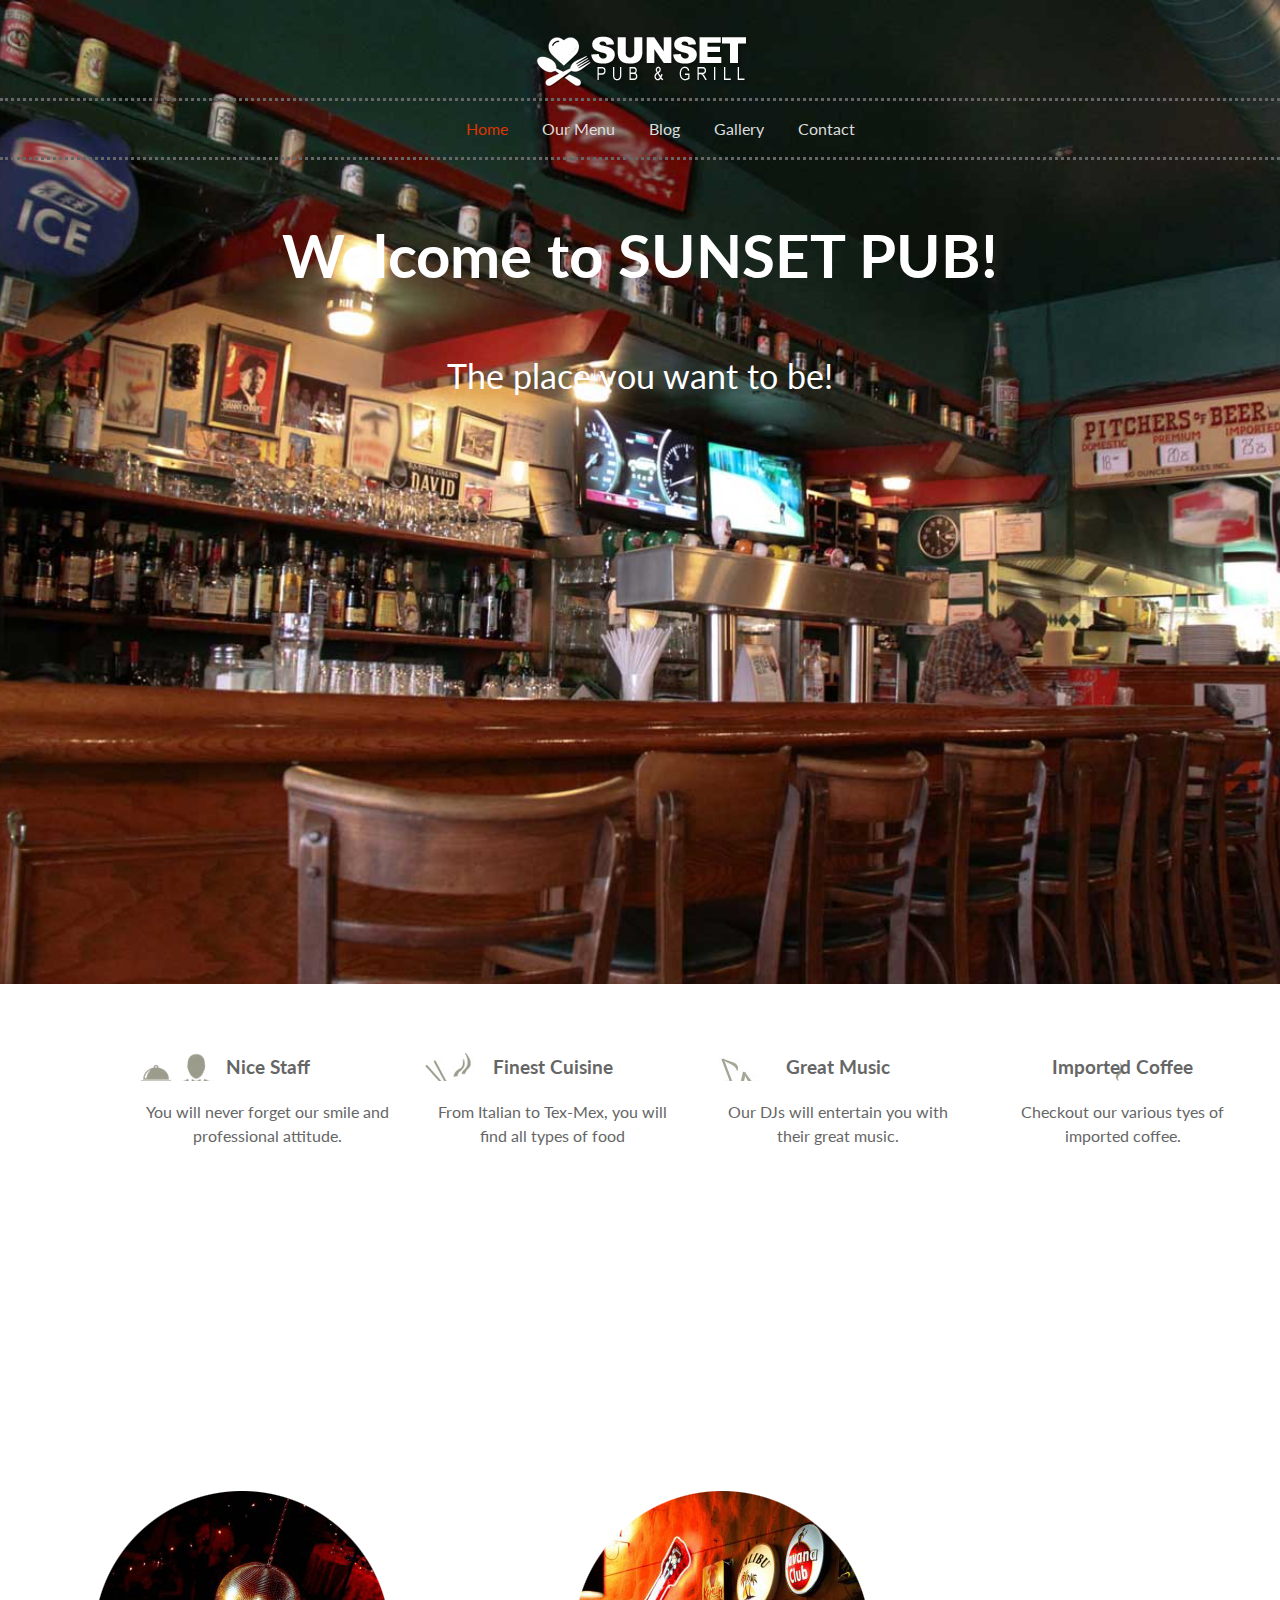
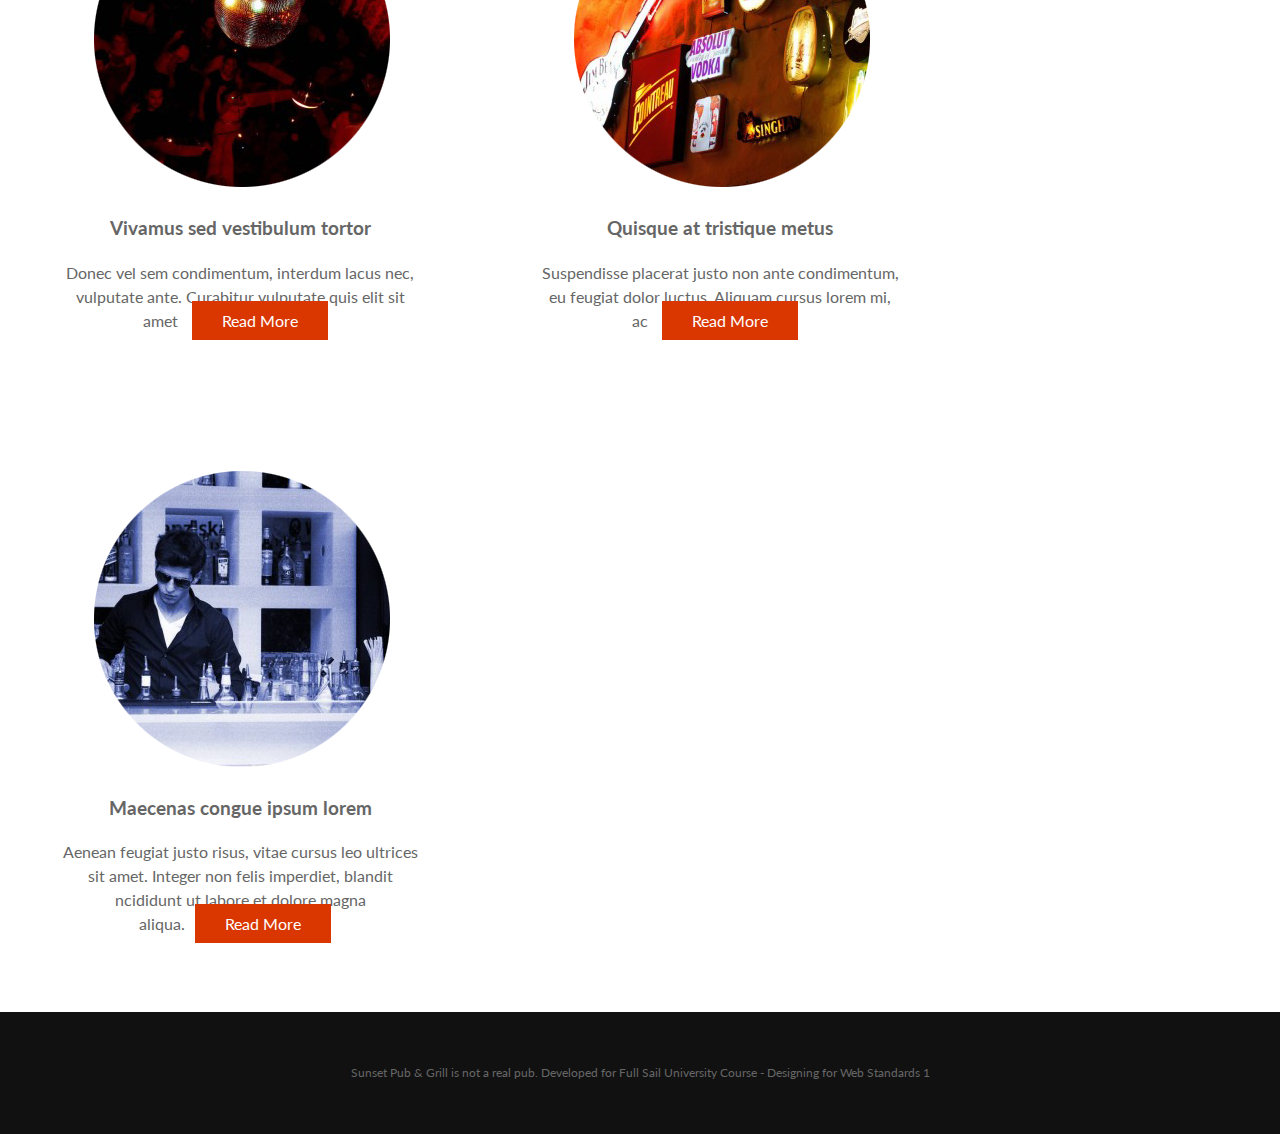
<file: Week3/Peters-Janay-Practical/index.html>
<!DOCTYPE html>
<html lang="en">
	<head>
		<meta charset="utf-8">
		<title>Sunset Pub &amp; Cafe</title>
		<link href='http://fonts.googleapis.com/css?family=Lato:400,900' rel='stylesheet' type='text/css' />
		<link rel="stylesheet" type="text/css" href="css/styles.css">
	</head>
	<!-- DO NOT MODIFY HTML -->
	<body>
		<!-- begin header -->
		<header>
		
			<h1>Sunset Pub &amp; Grill</h1>
				
			<!-- begin nav -->
			<nav>

				<ul>					
					<li><a href="#" id="current-page">Home</a></li>
					<li><a href="#">Our Menu</a></li>
					<li><a href="#">Blog</a></li>
					<li><a href="#">Gallery</a></li>
					<li><a href="#">Contact</a></li>								
				</ul>
				
			</nav>
			<!-- end nav -->
			
			<!-- begin slogan -->		
			<div id="slogan">
				
				<h2>Welcome to SUNSET PUB!</h2>
				
				<p>The place you want to be!</p>					
		
			</div>
			<!-- end slogan -->

		</header>		
		<!-- end header -->

		<!-- begin promo -->
		<section id="promo">
	
			<div id="promo-first-col" class="promo-col">

				 <h3 id="coffee">Imported Coffee</h3>

				 <p>Checkout our various tyes of imported coffee.</p> 				

			</div>

			<div class="promo-col">

				 <h3 id="music">Great Music</h3> 

				 <p>Our DJs will entertain you with their great music.</p> 
			
			</div>

			<div class="promo-col">

				 <h3 id="food">Finest Cuisine</h3>

				 <p>From Italian to Tex-Mex, you will find all types of food</p>				

			</div>

			<div class="promo-col">

				 <h3 id="service">Nice Staff</h3>

				 <p>You will never forget our smile and professional attitude.</p>				

			</div>

		</section>
		<!-- end promo -->
		
		<!-- begin featured -->
		<section id="featured">
			
			<h2>Featured</h2>

			<div id="featured-first-col" class="featured-col">
				
				<img src="images/nightlife01.png" alt="Disco!" height="300" width="300" />				
								
				<h3>Vivamus sed vestibulum tortor</h3>
				
				<p>Donec vel sem condimentum, interdum lacus nec, vulputate ante. Curabitur vulputate quis elit sit amet <a class="read-more" href="#">Read More</a></p>
				
			</div>
			
			<div class="featured-col">
				
				<img src="images/nightlife02.png" alt="Wall of fame" height="300" width="300" />					
								
				<h3>Quisque at tristique metus</h3>
				
				<p>Suspendisse placerat justo non ante condimentum, eu feugiat dolor luctus. Aliquam cursus lorem mi, ac <a class="read-more" href="#">Read More</a></p>
		
			</div>	
				
			<div class="featured-col">

				<img src="images/nightlife03.png" alt="Bill is on fire!" height="300" width="300" />					
												
				<h3>Maecenas congue ipsum lorem</h3>
				
				<p>Aenean feugiat justo risus, vitae cursus leo ultrices sit amet. Integer non felis imperdiet, blandit ncididunt ut labore et dolore magna aliqua.<a class="read-more" href="#">Read More</a></p>
				
			</div>		
			
		</section>
		<!-- end featured -->
		
		<!-- begin footer -->
		<footer>

			<p>Sunset Pub &amp; Grill is not a real pub. Developed for Full Sail University Course - Designing for Web Standards 1</p>

		</footer>
		<!-- end footer -->
	</body>
</html>
</file>
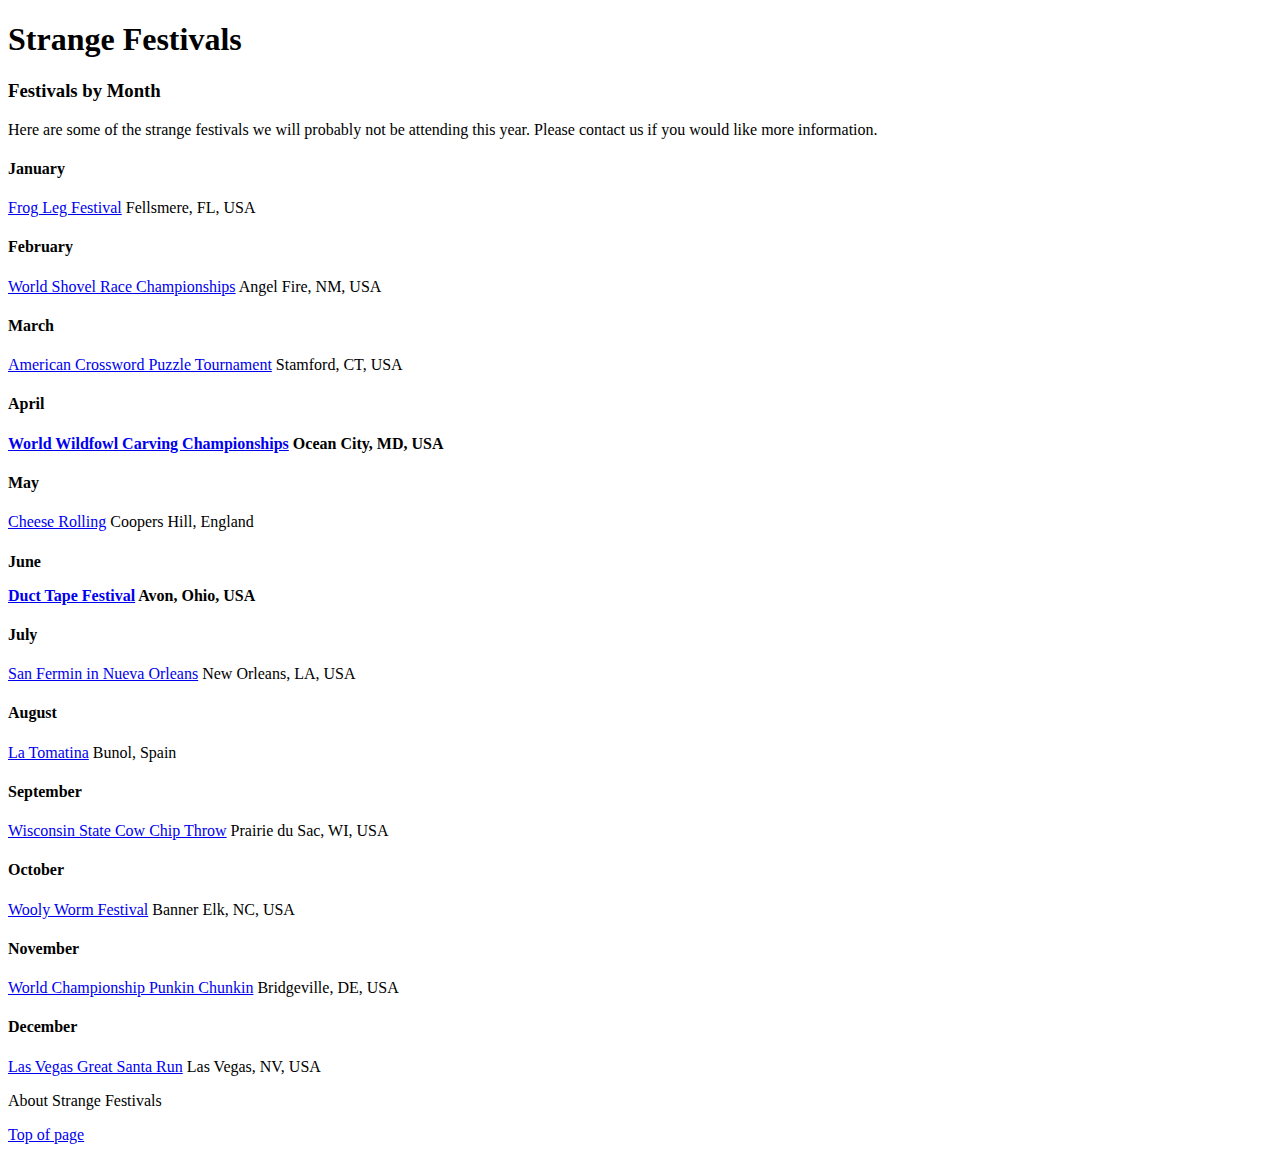
<file: Week1/links-images/links-images.html>
<!DOCTYPE html>
<html lang="en">
<head>
	<title> Strange Festivals </title>
</head>
<body>
	<h1 id="top">Strange Festivals</h1>

<h3>Festivals by Month</h3>


<p>Here are some of the strange festivals we will probably not be attending this year. 
Please contact us if you would like more information.</p>

<h4>January</h4>

<a href="http://www.froglegfestival.com">Frog Leg Festival</a>
Fellsmere, FL, USA

<h4>February</h4>

<a href="http://www.santafenewmexican.com/LocalNews/Angel-Fire-Shovel-Racing-Revived">World Shovel Race Championships</a>
Angel Fire, NM, USA

<h4>March</h4>

<a href="http://www.crosswordtournament.com">American Crossword Puzzle Tournament</a>
Stamford, CT, USA

<h4>April<h4>

<a href="http://www.wardmuseum.org">World Wildfowl Carving Championships</a>
Ocean City, MD, USA

<h4>May</h4>

<a href="http://www.cheese-rolling.co.uk">Cheese Rolling</a>
Coopers Hill, England

<h4>June</p>

<a href="http://www.ducttapefestival.com">Duct Tape Festival</a>
Avon, Ohio, USA

<h4>July</h4>

<a href="http://www.nolabulls.com">San Fermin in Nueva Orleans</a>
New Orleans, LA, USA

<h4>August</h4>

<a href="http://www.tomatina.es">La Tomatina</a>
Bunol, Spain

<h4>September</h4>

<a href="http://www.wiscowchip.com">Wisconsin State Cow Chip Throw</a>
Prairie du Sac, WI, USA

<h4>October</h4>

<a href="http://www.woollyworm.com">Wooly Worm Festival</a>
Banner Elk, NC, USA

<h4>November</h4>

<a href="http://www.punkinchunkin.com">World Championship Punkin Chunkin</a>
Bridgeville, DE, USA

<h4>December</h4>

<a href="http://www.opportunityvillage.org/great-santa-run">Las Vegas Great Santa Run</a>
Las Vegas, NV, USA

<footer>

<p>About Strange Festivals</p>

<a href="#top">Top of page</a>
</footer>
</body>
</html>
</file>
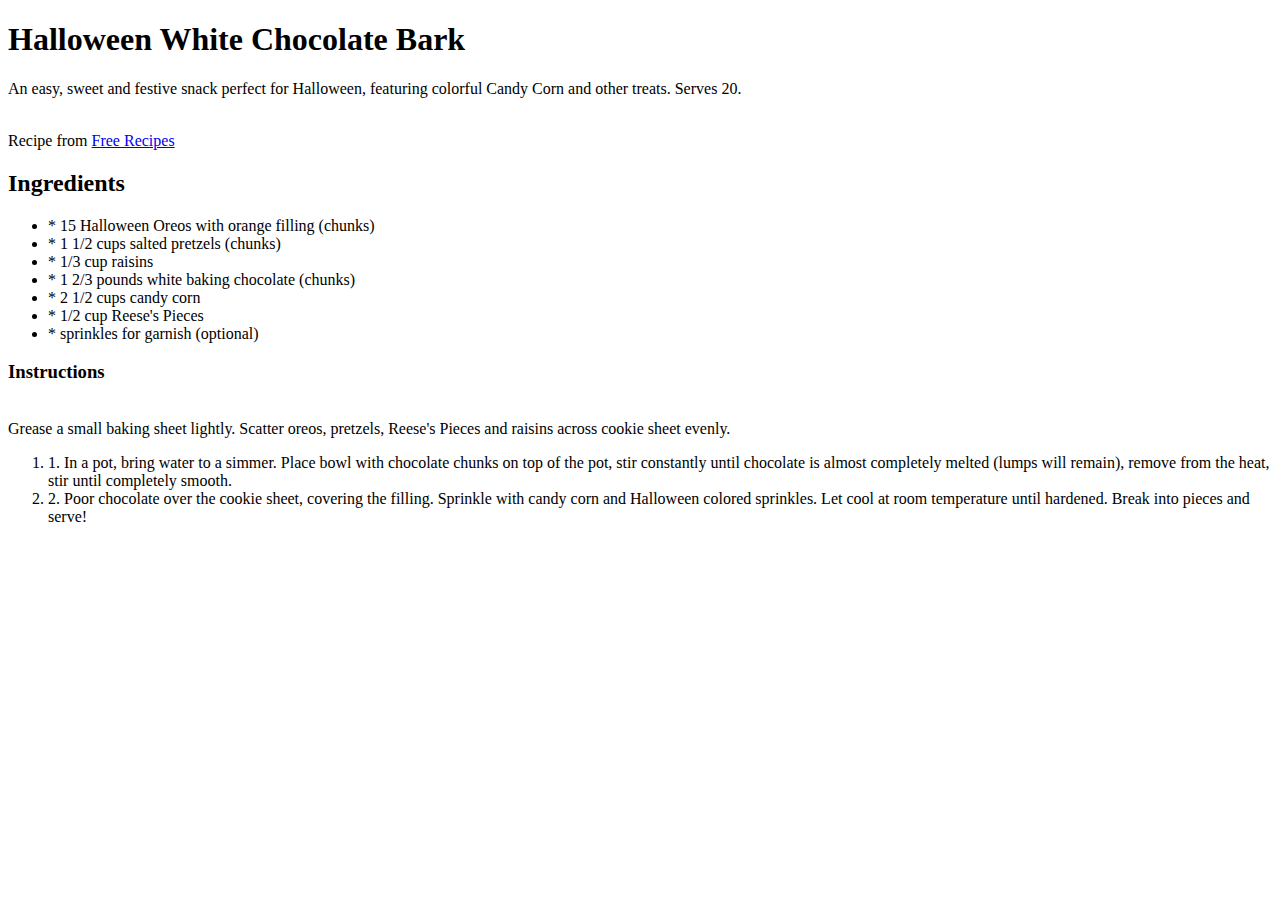
<file: Week1/text-lists/lists.html>
<!DOCTYPE html>
<html lang="en">
<head>
	<title>Halloween White Chocolate Bark</title>
</head>

<body>
<header>
	<h1>Halloween White Chocolate Bark</h1>
		<p>An easy, sweet and festive snack perfect for Halloween, featuring colorful Candy Corn and other treats. Serves 20.</p></br>
Recipe from <a href="http://www.freerecipes.org">Free Recipes</a>
</header>

<section>
<p>
<h2>Ingredients</h2>
	<ul>
    	<li>	* 15 Halloween Oreos with orange filling (chunks)</li>
    	<li>	* 1 1/2 cups salted pretzels (chunks)</li>
   		<li> 	* 1/3 cup raisins</li>
    	<li>	* 1 2/3 pounds white baking chocolate (chunks)</li>
    	<li>	* 2 1/2 cups candy corn</li>
    	<li>	* 1/2 cup Reese's Pieces</li>
    	<li>	* sprinkles for garnish (optional)</li>
    </ul>
</p>
</section>
<section>
<p>
<h3>Instructions</h3></br>
Grease a small baking sheet lightly. Scatter oreos, pretzels, Reese's Pieces and raisins across cookie sheet evenly.
	<ol>
    	<li>	1. In a pot, bring water to a simmer. Place bowl with chocolate chunks on 
    	top of the pot, stir constantly until chocolate is almost completely melted 
    	(lumps will remain), remove from the heat, stir until completely smooth.</li>
    	<li>	2. Poor chocolate over the cookie sheet, covering the filling. Sprinkle 
    	with candy corn and Halloween colored sprinkles. Let cool at room temperature until 
    	hardened. Break into pieces and serve!</li>
    </ol>
</p>
</section>
</body>
</html>
</file>
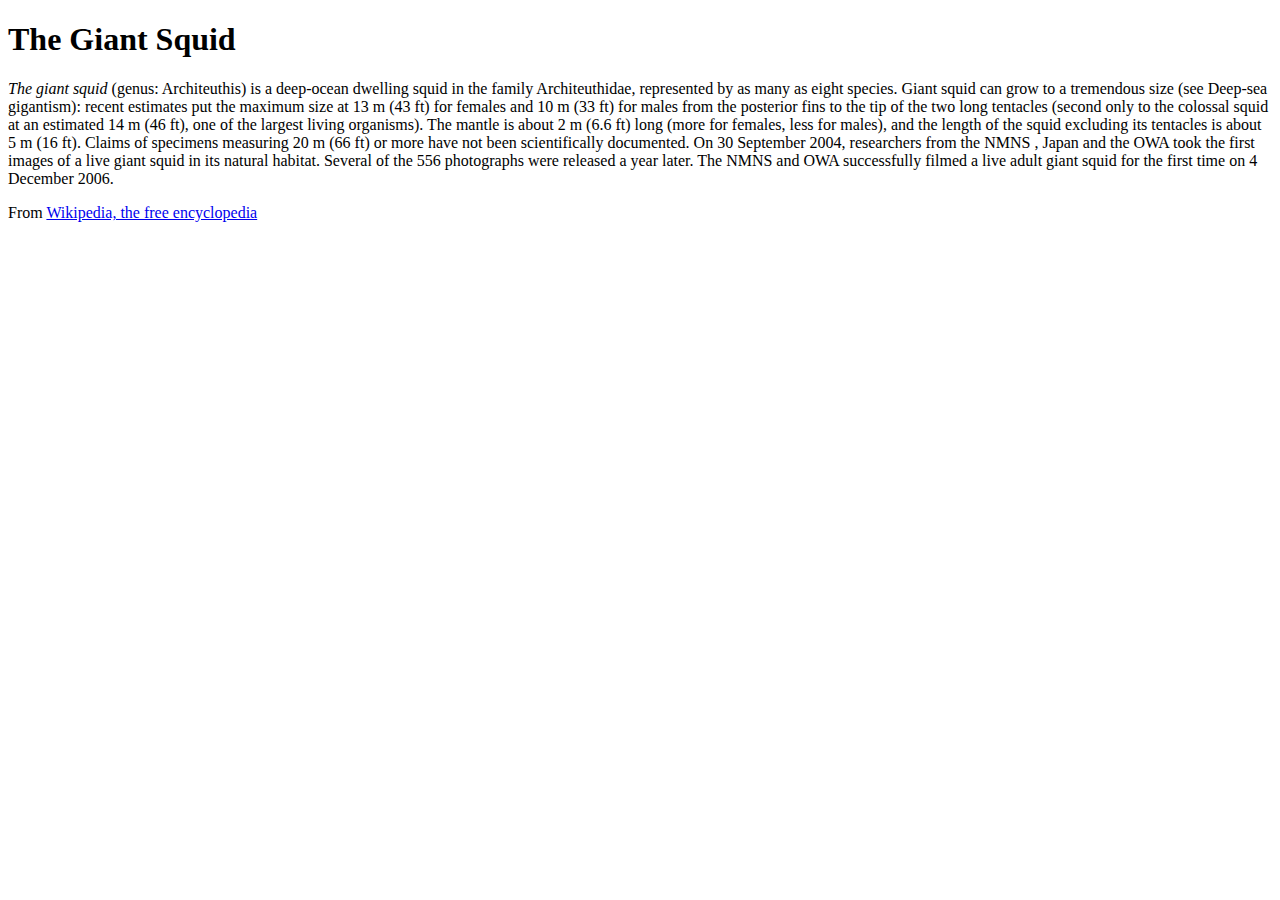
<file: Week1/text-lists/text.html>
<!DOCTYPE html>
<html lan="en">
	<head>
		<meta charset="utf-8"/>
			<title> The Giant Squid </title>
	</head>
	<header>
		<h1>The Giant Squid</h1>
	</header>
	<body>

<p><em>The giant squid</em> (genus: Architeuthis) is a deep-ocean dwelling squid in the family 
Architeuthidae, represented by as many as eight species. Giant squid can grow to a 
tremendous size (see Deep-sea gigantism): recent estimates put the maximum size at 13 m 
(43 ft) for females and 10 m (33 ft) for males from the posterior fins to the tip of the 
two long tentacles (second only to the colossal squid at an estimated 14 m (46 ft), one 
of the largest living organisms). The mantle is about 2 m (6.6 ft) long (more for females, 
less for males), and the length of the squid excluding its tentacles is about 5 m (16 ft). 
Claims of specimens measuring 20 m (66 ft) or more have not been scientifically documented.

On 30 September 2004, researchers from the <abbr Museum of Nature and Science of Tokyo>NMNS </abbr>, 
Japan and the <abbr Ogasawara Whale Watching Association>OWA</abbr> took the first images of a live 
giant squid in its natural habitat. Several of the 556 photographs were released a year 
later. The NMNS and OWA successfully filmed a live adult giant squid for the first time on 
4 December 2006.
</p>

<footer>
From <a href="http://en.wikipedia.org/wiki/Giant_squid">Wikipedia, the free encyclopedia </a>
</footer>
	</body>
</html>
</file>
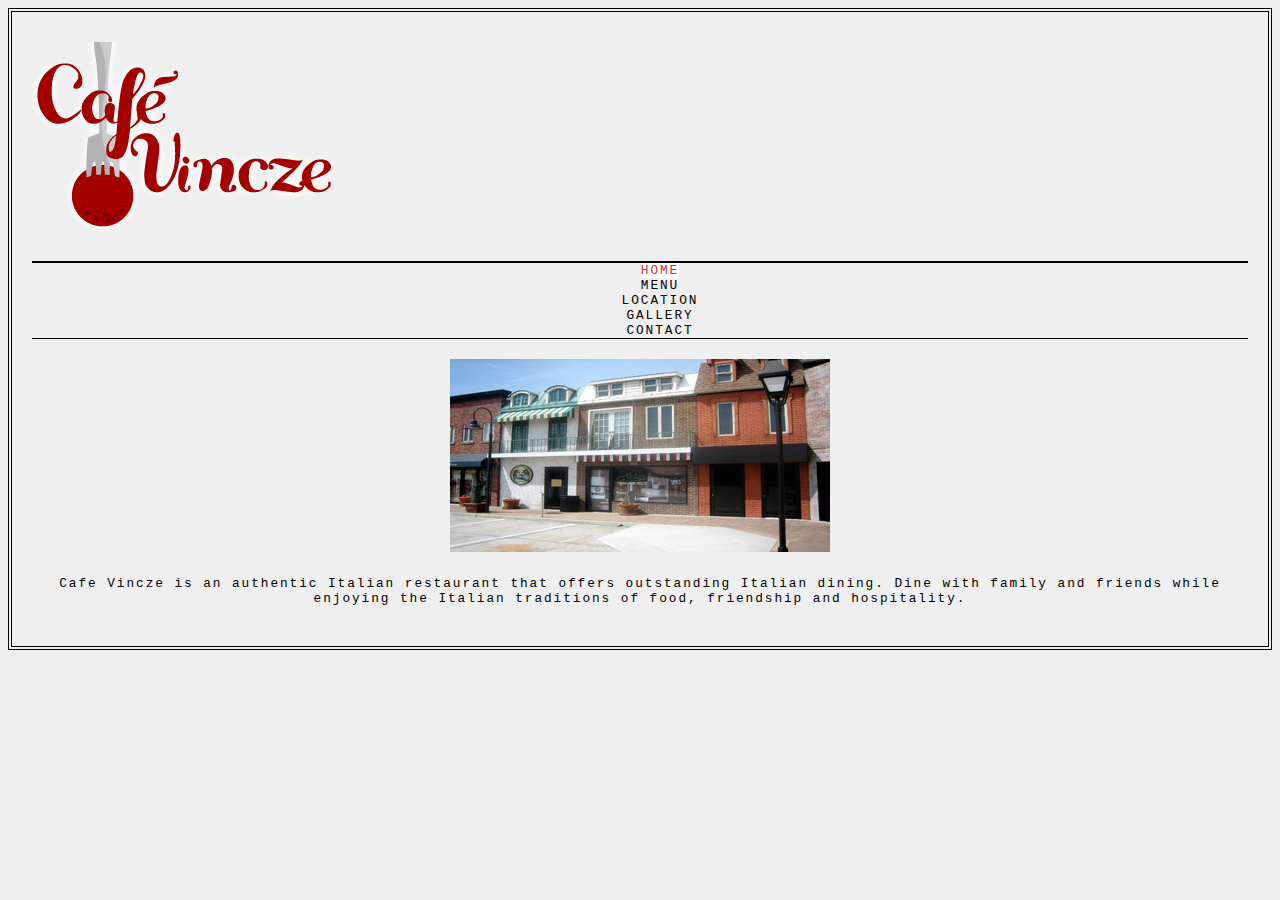
<file: Week2/box-model/box-model.html>
<!DOCTYPE html>
<html lang="en">
	<head>
		<meta charset="utf-8" />
		<title>Box Model</title>
		<link rel="stylesheet" href="css/styles.css" />
	</head>
	<body>
		<div id="page">
			<div id="logo">
				<img src="images/logo.png" alt="Cafe Vincze" />
			</div><!-- Closes logo div -->
			<div id="navigation">
				<ul>
					<li><a href="#" id="current-page">Home</a></li>
					<li><a href="#">Menu</a></li>
					<li><a href="#">Location</a></li>
					<li><a href="#">Gallery</a></li>
					<li><a href="#">Contact</a></li>
				</ul>
			</div><!-- Closes navigation div -->			
			<p><img src="images/cafe_front.jpg" alt="Store front" /></p>
			<p>Cafe Vincze is an authentic Italian restaurant that offers outstanding Italian dining. Dine with family and friends while enjoying the Italian traditions of food, friendship and hospitality.</p>
		</div><!-- Closes page div -->
	</body>
</html>
</file>
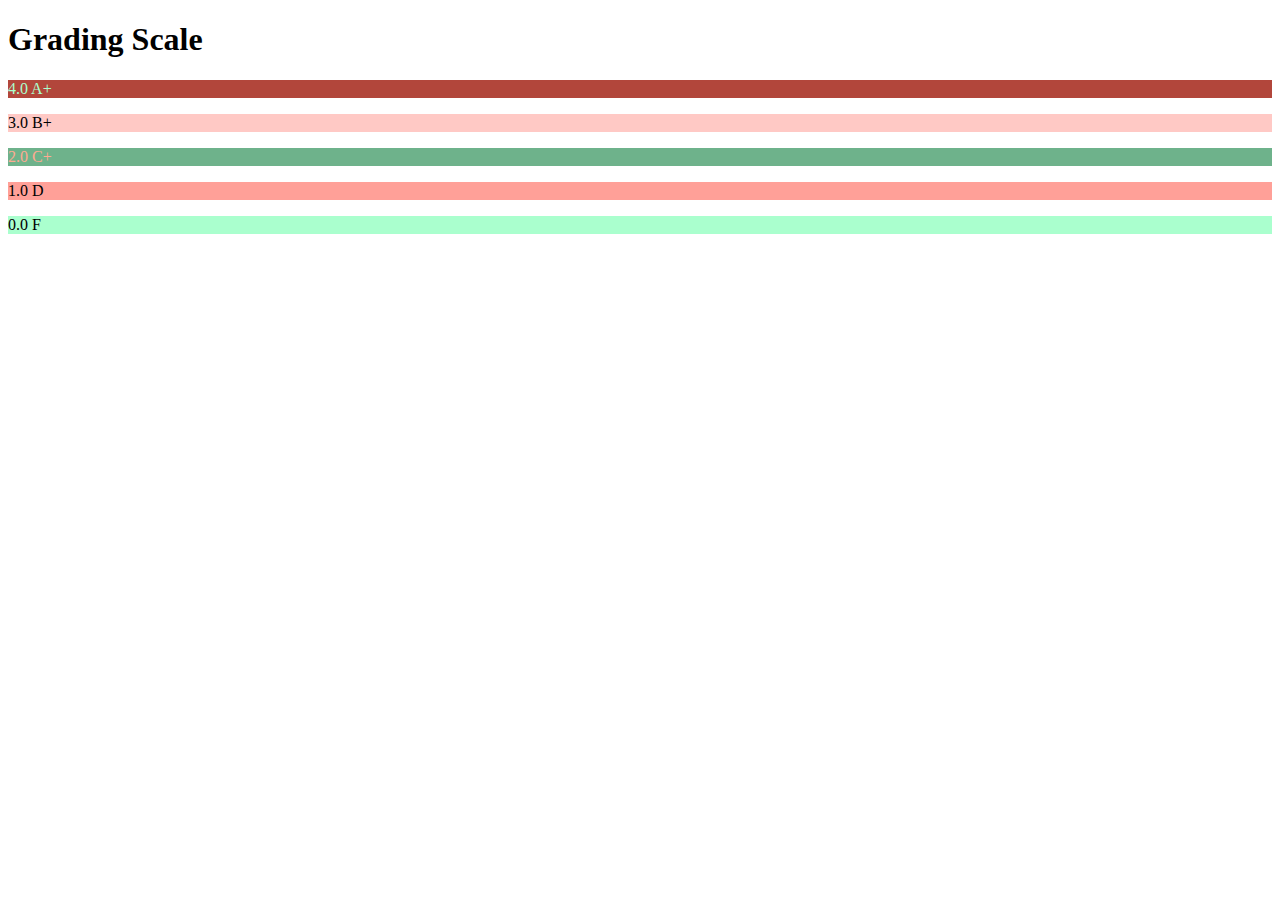
<file: Week2/color-styling-text/color.html>
<!DOCTYPE html>
<html lang="en">
	<head>
		<meta charset="utf-8" />
		<link rel="stylesheet" type="text/css" href="styles.css">
		<title>Color</title>

	</head>
	<body>
		<h1>Grading Scale</h1>
		<p id="four">4.0 A+</p>
		<p id="three">3.0 B+</p>
		<p id="two">2.0 C+</p>	
		<p id="one">1.0 D</p>
		<p id="zero">0.0 F</p>
	</body>
</html>
</file>
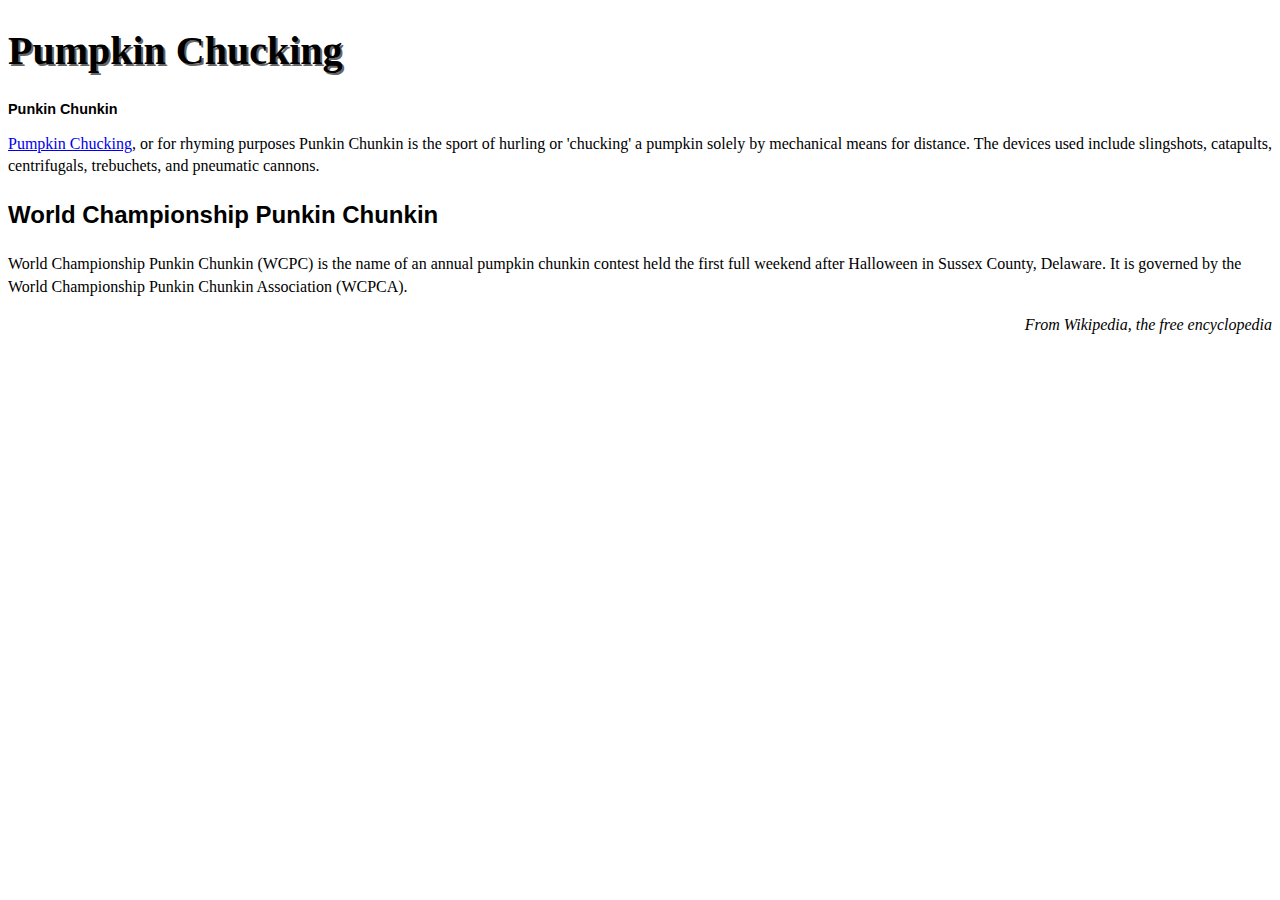
<file: Week2/color-styling-text/styling-text.html>
<!DOCTYPE html><html lang="en">	<head>		<meta charset="utf-8" />		<link rel="stylesheet" type="text/css" href="main.css">		<title>Text</title>	</head>	<body>    	<h1>Pumpkin Chucking</h1> 		<h2>Punkin Chunkin</h2>        <p id="intro"><a href="http://en.wikipedia.org/wiki/Punkin_Chunkin">Pumpkin Chucking</a>, or for rhyming purposes Punkin Chunkin is the sport of hurling or 'chucking' a pumpkin solely by mechanical means for distance. The devices used include slingshots, catapults, centrifugals, trebuchets, and pneumatic cannons.</p>		<h3>World Championship Punkin Chunkin</h3>		<p>World Championship Punkin Chunkin (WCPC) is the name of an annual pumpkin chunkin contest held the first full weekend after Halloween in Sussex County, Delaware. It is governed by the World Championship Punkin Chunkin Association (WCPCA).</p>		<p id="credits">From Wikipedia, the free encyclopedia</p>	</body></html>
</file>
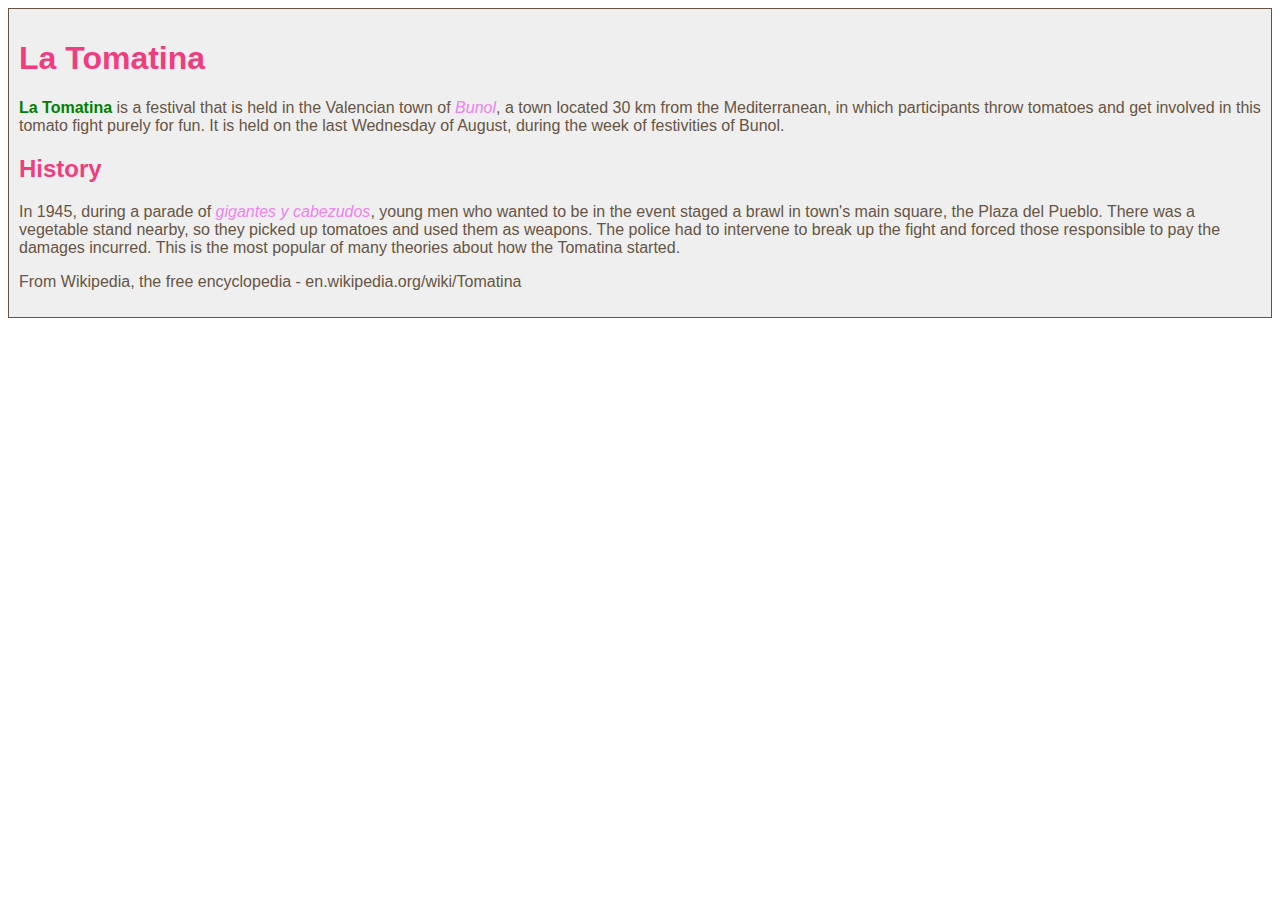
<file: Week2/Intro-to-css/intro_to_css.html>
<!DOCTYPE html>
<html lang="en">
	<head>
		<meta charset="utf-8" />
		<link rel="stylesheet" type="text/css" href="styles.css">
		<title>Introducing CSS</title>

	</head>
	<body>
       <div id="container">
	   		<h1>La Tomatina</h1>
	        <p><strong>La Tomatina</strong> is a festival that is held in the Valencian town of <em>Bunol</em>, a town located 30 km from the Mediterranean, in which participants throw tomatoes and get involved in this tomato fight purely for fun. It is held on the last Wednesday of August, during the week of festivities of Bunol.</p>
	        <h2>History</h2>
	        <p>In 1945, during a parade of <em>gigantes y cabezudos</em>, young men who wanted to be in the event staged a brawl in town's main square, the Plaza del Pueblo. There was a vegetable stand nearby, so they picked up tomatoes and used them as weapons. The police had to intervene to break up the fight and forced those responsible to pay the damages incurred. This is the most popular of many theories about how the Tomatina started.</p>
   			<p>From Wikipedia, the free encyclopedia - en.wikipedia.org/wiki/Tomatina</p>		
        </div>
	</body>
</html>
</file>
<file: Week3/Peters-Janay-Practical/css/styles.css>
/************************ Main Styles ************************/

body {
	width: 100%;
	margin: 0 auto;
	font: 16px / 1.5 "Lato", sans-serif;
	color: #666;
	background-image: url(../images/homebackground.jpg);
	background-repeat:no-repeat;
	background-position:center top;
	background-attachment:fixed;
	background-size: 1500px;
	text-align:center;
}

h1{
	background-image:url(../images/logo.png);
	background-repeat:no-repeat;
	background-position:center top;
	margin-top:30px;
	padding:10px;
	visibility:hidden;
	margin-bottom:0;
}

h2{
	font-size:60px;
	color:#ffffff;
}

a{
	color:#dddddd;
	text-decoration:none;
}

#slogan{
	font-size:34px;
	color:#ffffff;
}

nav{
	border-top-style: dotted;
    border-bottom-style: dotted;
}

header{
	padding-bottom:500px;
	background-image:url(../images/logo.png);
	background-repeat:no-repeat;
	background-position:center top;
}

li{
	display:inline;
	margin-left:15px;
	margin-right:15px;
}

#current-page{
	color:#d93600;
}

/* mouse over link */
a:hover{
	color:#d93600;
	text-decoration: none;
}

/* selected link */
a:active{
	color:#d93600;
	text-decoration: none;
}


#slogan.p{
	font-size:34px;
	color:#ffffff;
}

#promo{
	background-color:#ffffff;
	margin:auto;
	width:100%;
	
}

#promo-first-col{
margin-left:0;

}

.promo-col{
	float:right;
	width:255px;
	height:255px;
	padding-right:30px;
	padding-top:20px;
	margin-top:80px;
}

#coffee{
	background-image:url(../images/ico_coffee.png);
	background-repeat:no-repeat;
	background-position:center top;
}

#music{
	background-image:url(../images/ico_music.png);
	background-repeat:no-repeat;
	
}

#food{
	background-image:url(../images/ico_food.png);
	background-repeat:no-repeat;
	
}

#service{
	background-image:url(../images/ico_service.png);
	background-repeat:no-repeat;
	
}

#featured.h2{
	font-size:34px;
	color:#868686;
}

#featured-first-col{
	float:left;
}

#featured{
	width:100%;
	background-color:#ffffff;
	margin:auto;
}

.featured-col{
	float:left;
	width:360px;
	background-color:#ffffff;
	padding:60px;
}

.read-more{
	margin:10px;
	background-color:#d93600;
	color:#ffffff;
	padding-top:10px;
	padding-bottom:10px;
	padding-right:30px;
	padding-left:30px;
}

.read-more:hover{
	background-color:#999999;
}

footer{
	font-size:12px;
	background-color:#111111;
	padding-top:40px;
	padding-bottom:40px;
	margin:0;
	clear:both;
}
</file>
<file: Week2/box-model/css/styles.css>
body {
	font-size: 80%;
	font-family: "Courier New", Courier, monospace;
	letter-spacing: 0.15em;	
	background-color: #efefef;
	}
		
ul {
	list-style-type: none;
	text-align: center;
	border-top: 2px solid #000;
	border-bottom: 1px solid #000;
	margin-right: auto;
	margin-left: auto;
	margin-top: 0;
	margin-bottom: 0;
	}
	
li{
	margin-top: 0;
	margin-bottom: 0;
	margin-right: 3px;
	margin-left: 3px;
}

p {
	text-align: center;
	margin-top: 20px;
	margin-bottom: 20px;
	margin-left: auto;
	margin-right: auto;
	}
	
a {
	color: #000000;
	text-transform: uppercase;
	text-decoration: none;
	}
	
a:hover, a#current-page {
	color: #cc3333;
	background-color: #ffffff;
	}
	
#page{
	border:4px double #000;
	padding: 20px;
	margin-right: 20px;
	margin-left: 20px;
	margin-left: auto;
	margin-right: auto;
}

#logo{
	margin-top: 10px;
	margin-bottom: 25px;
	margin-right: auto;
	margin-left: auto;
}
</file>
<file: Week2/color-styling-text/styles.css>
#four{
	background-color:#B2463B;
	color:#AAFFCE;
}
#three{
	background-color:#FFC9C5;
	color:
}
#two{
	background-color:#6EB28B;
	color:#FFAA92
}
#one{
	background-color:#FFA098;
	color:
}
#zero{
	background-color:#AAFFCE;
	color:
}
</file>
<file: Week2/color-styling-text/main.css>
h1{
	font-family:  Georgia, Times, serif;
	font-size: 250%;
	text-shadow: 2px 2px #666666;
}

h2{
	font-family: Gill Sans, Arial, or sans-serif;
	font-size:90%;
}

h3{
	font-family: Arial, Verdana, or sans-serif;
	font-size: 150%;
}

p{
	line-height: 1.4em;
}

#credits{
	font-style: italic;
	text-align: right;
}

a{
	text-decoration: none;
	text-decoration: underline;
}
</file>
<file: Week2/Intro-to-css/styles.css>
body{ 

	font-family: Arial, Verdana, sans-serif;
}
	
#container{

	border: 1px solid #665544;
	background-color: #efefef;
	padding: 10px;
}

h1, h2{

	color: #ee3e80
}

p{
	
	color: #665544
}
	
strong{

	color: green;
}

em{

	color: violet;
}
</file>
